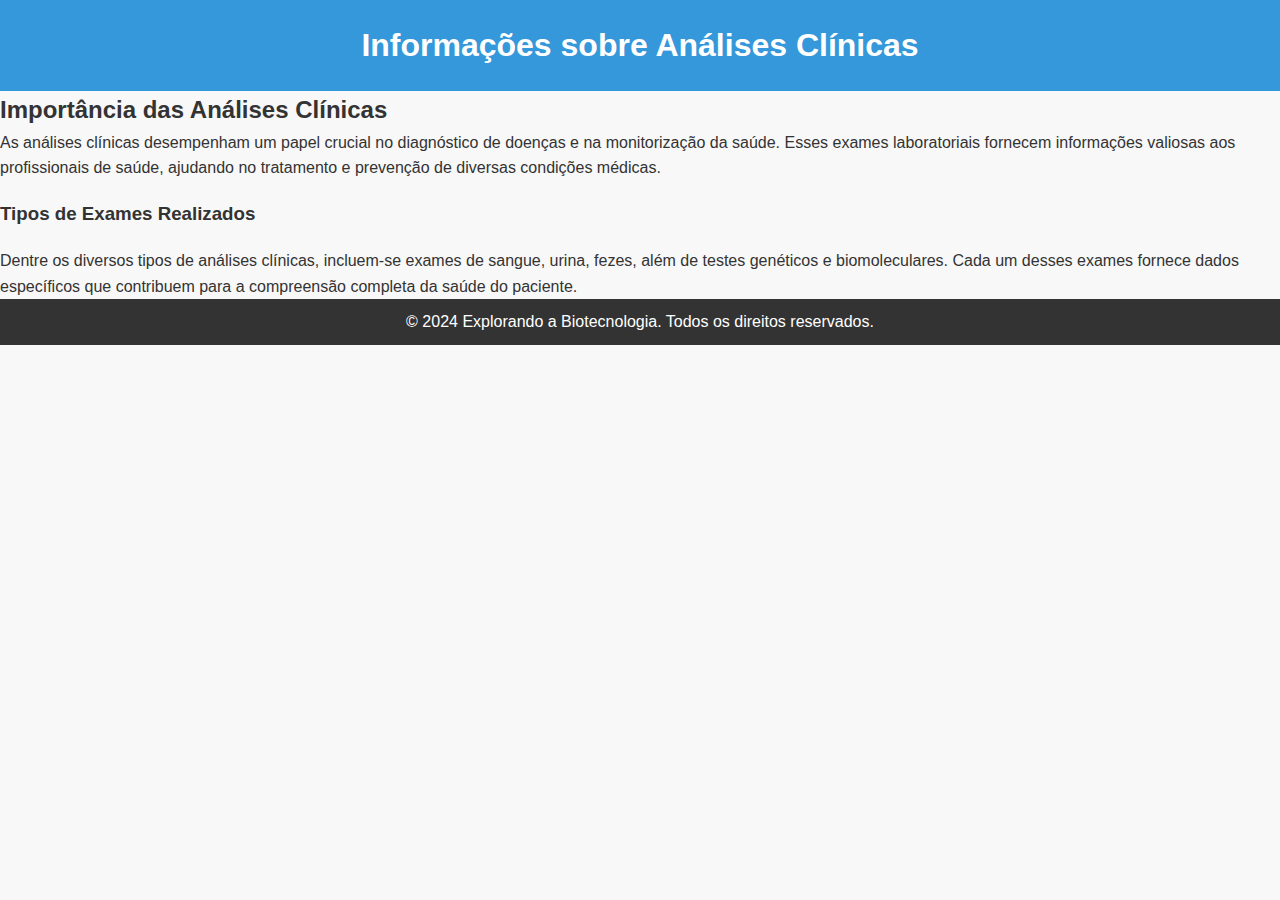
<file: analises_clinicas.html>
<!DOCTYPE html>
<html lang="pt-br">

<head>
    <meta charset="UTF-8">
    <meta name="viewport" content="width=device-width, initial-scale=1.0">
    <link rel="stylesheet" href="main.css">
    <title>Análises Clínicas</title>
</head>

<body>
    <header>
        <h1>Informações sobre Análises Clínicas</h1>
    </header>

    <section class="clinical-analysis-content">
        <h2>Importância das Análises Clínicas</h2>
        <p>As análises clínicas desempenham um papel crucial no diagnóstico de doenças e na monitorização da saúde. Esses exames laboratoriais fornecem informações valiosas aos profissionais de saúde, ajudando no tratamento e prevenção de diversas condições médicas.</p>

        <h3>Tipos de Exames Realizados</h3>
        <p>Dentre os diversos tipos de análises clínicas, incluem-se exames de sangue, urina, fezes, além de testes genéticos e biomoleculares. Cada um desses exames fornece dados específicos que contribuem para a compreensão completa da saúde do paciente.</p>

        <!-- Adicione mais conteúdo conforme necessário -->

    </section>

    <footer>
        <p>&copy; 2024 Explorando a Biotecnologia. Todos os direitos reservados.</p>
    </footer>
</body>

</html>
</file>
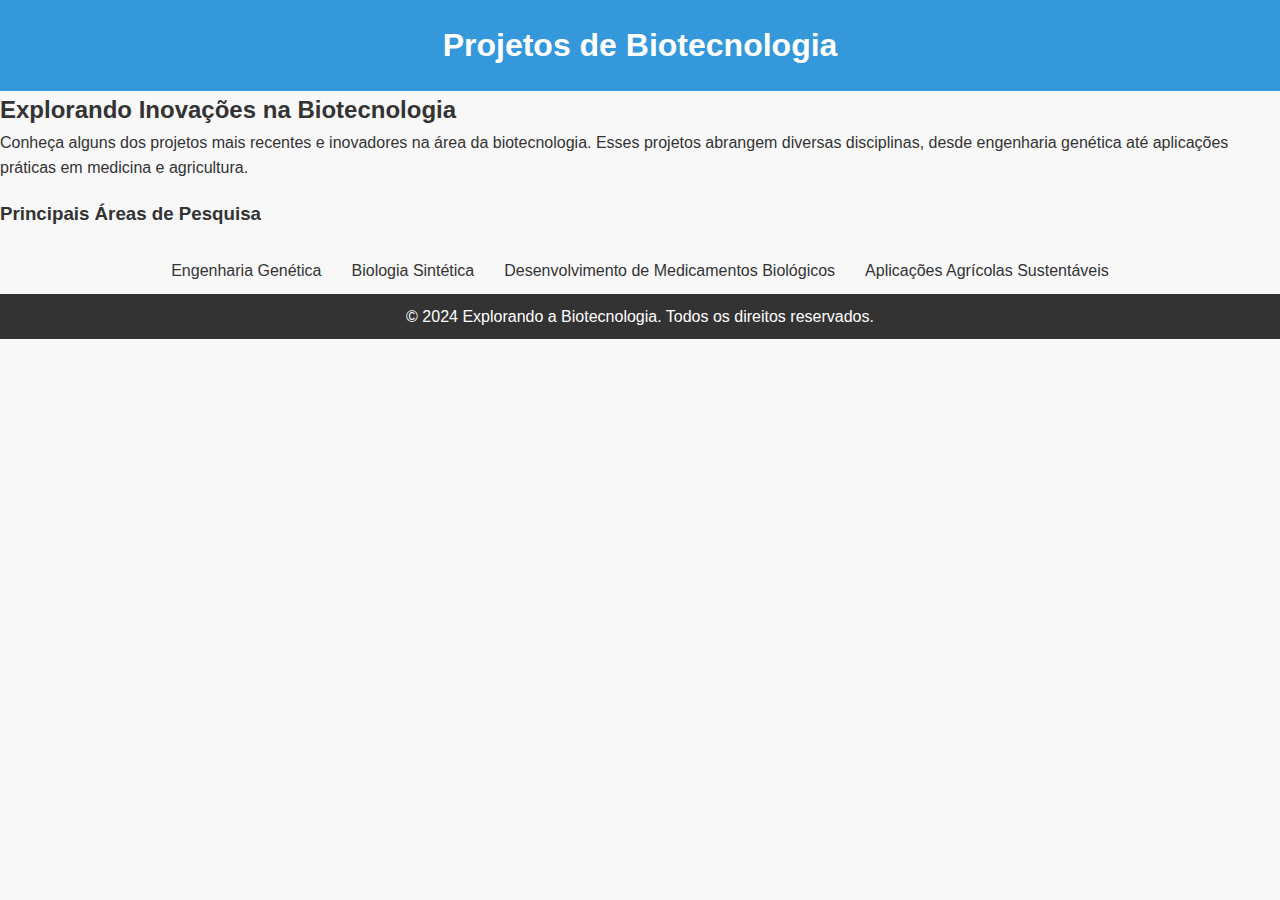
<file: projetos.html>
<!DOCTYPE html>
<html lang="pt-br">

<head>
    <meta charset="UTF-8">
    <meta name="viewport" content="width=device-width, initial-scale=1.0">
    <link rel="stylesheet" href="main.css">
    <title>Projetos de Biotecnologia</title>
</head>

<body>
    <header>
        <h1>Projetos de Biotecnologia</h1>
    </header>

    <section class="biotech-projects-content">
        <h2>Explorando Inovações na Biotecnologia</h2>
        <p>Conheça alguns dos projetos mais recentes e inovadores na área da biotecnologia. Esses projetos abrangem diversas disciplinas, desde engenharia genética até aplicações práticas em medicina e agricultura.</p>

        <h3>Principais Áreas de Pesquisa</h3>
        <ul>
            <li>Engenharia Genética</li>
            <li>Biologia Sintética</li>
            <li>Desenvolvimento de Medicamentos Biológicos</li>
            <li>Aplicações Agrícolas Sustentáveis</li>
        </ul>

        <!-- Adicione mais conteúdo sobre projetos de biotecnologia -->

    </section>

    <footer>
        <p>&copy; 2024 Explorando a Biotecnologia. Todos os direitos reservados.</p>
    </footer>
</body>

</html>
</file>
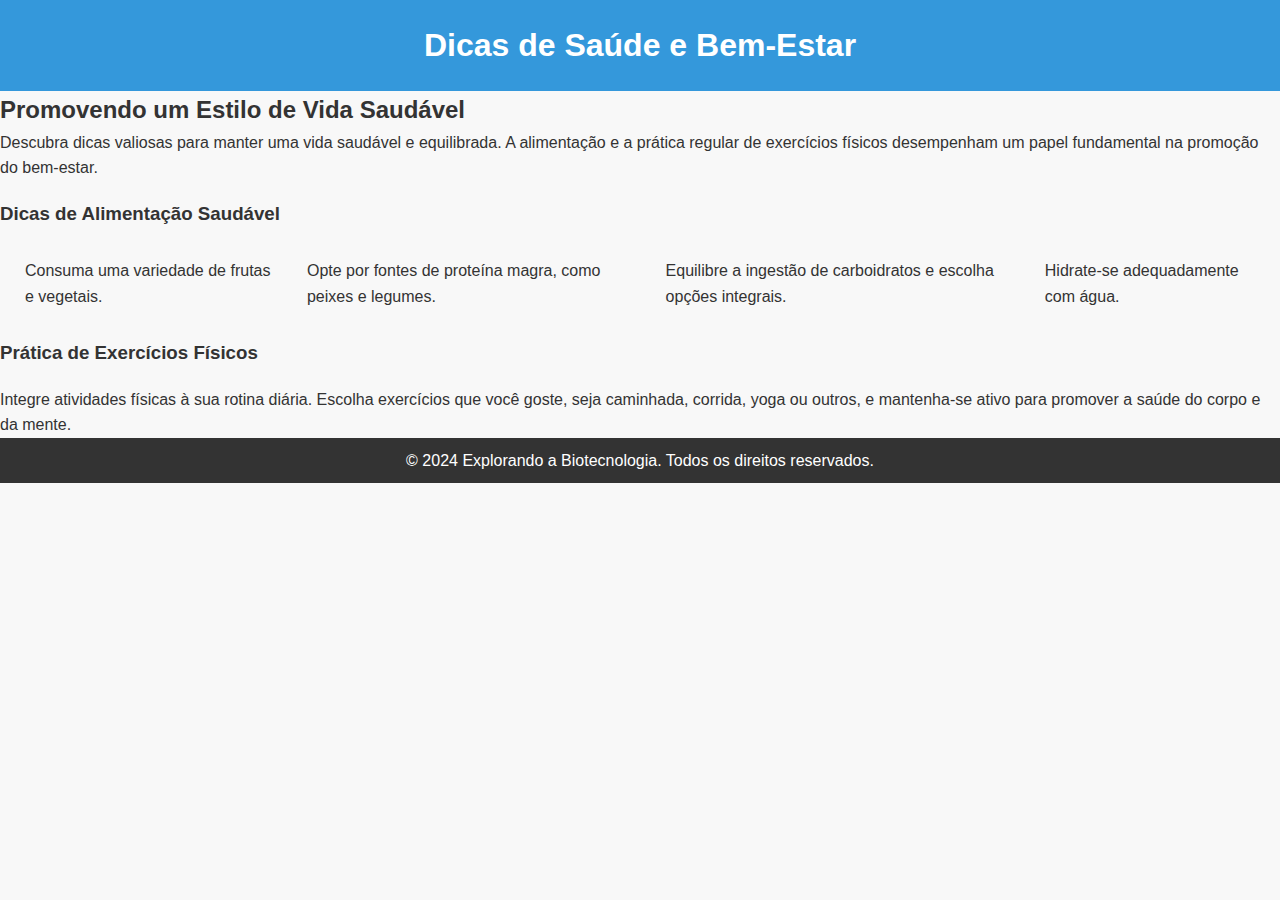
<file: saude_bem_estar.html>
<!DOCTYPE html>
<html lang="pt-br">

<head>
    <meta charset="UTF-8">
    <meta name="viewport" content="width=device-width, initial-scale=1.0">
    <link rel="stylesheet" href="main.css">
    <title>Saúde e Bem-Estar</title>
</head>

<body>
    <header>
        <h1>Dicas de Saúde e Bem-Estar</h1>
    </header>

    <section class="health-wellness-content">
        <h2>Promovendo um Estilo de Vida Saudável</h2>
        <p>Descubra dicas valiosas para manter uma vida saudável e equilibrada. A alimentação e a prática regular de exercícios físicos desempenham um papel fundamental na promoção do bem-estar.</p>

        <h3>Dicas de Alimentação Saudável</h3>
        <ul>
            <li>Consuma uma variedade de frutas e vegetais.</li>
            <li>Opte por fontes de proteína magra, como peixes e legumes.</li>
            <li>Equilibre a ingestão de carboidratos e escolha opções integrais.</li>
            <li>Hidrate-se adequadamente com água.</li>
        </ul>

        <h3>Prática de Exercícios Físicos</h3>
        <p>Integre atividades físicas à sua rotina diária. Escolha exercícios que você goste, seja caminhada, corrida, yoga ou outros, e mantenha-se ativo para promover a saúde do corpo e da mente.</p>

        <!-- Adicione mais conteúdo sobre dicas de saúde e bem-estar -->

    </section>

    <footer>
        <p>&copy; 2024 Explorando a Biotecnologia. Todos os direitos reservados.</p>
    </footer>
</body>

</html>
</file>
<file: main.css>
/* Reset de estilos para garantir consistência em diferentes navegadores */
body,
h1,
h2,
p,
ul,
li,
form,
input,
img,
footer {
    margin: 0;
    padding: 0;
}

body {
    font-family: 'Arial', sans-serif;
    line-height: 1.6;
    background-color: #f8f8f8;
    color: #333;
}

header {
    background-color: #3498db;
    color: #fff;
    text-align: center;
    padding: 20px;
}

nav {
    background-color: #333;
}

ul {
    list-style: none;
    display: flex;
    justify-content: center;
    padding: 10px;
}

li {
    margin: 0 15px;
}

a {
    text-decoration: none;
    color: #fff;
    font-weight: bold;
}

.main-content {
    max-width: 800px;
    margin: 20px auto;
    padding: 20px;
    background-color: #fff;
    box-shadow: 0 0 10px rgba(0, 0, 0, 0.1);
}

.article {
    margin-bottom: 20px;
}

.contact-form {
    max-width: 400px;
    margin: 20px auto;
    padding: 20px;
    background-color: #fff;
    box-shadow: 0 0 10px rgba(0, 0, 0, 0.1);
}

input {
    width: 100%;
    padding: 10px;
    margin: 5px 0;
    box-sizing: border-box;
}

input[type="submit"] {
    background-color: #3498db;
    color: #fff;
    cursor: pointer;
}

.biotech-image {
    text-align: center;
    margin: 20px 0;
}

footer {
    text-align: center;
    padding: 10px;
    background-color: #333;
    color: #fff;
}
</file>
